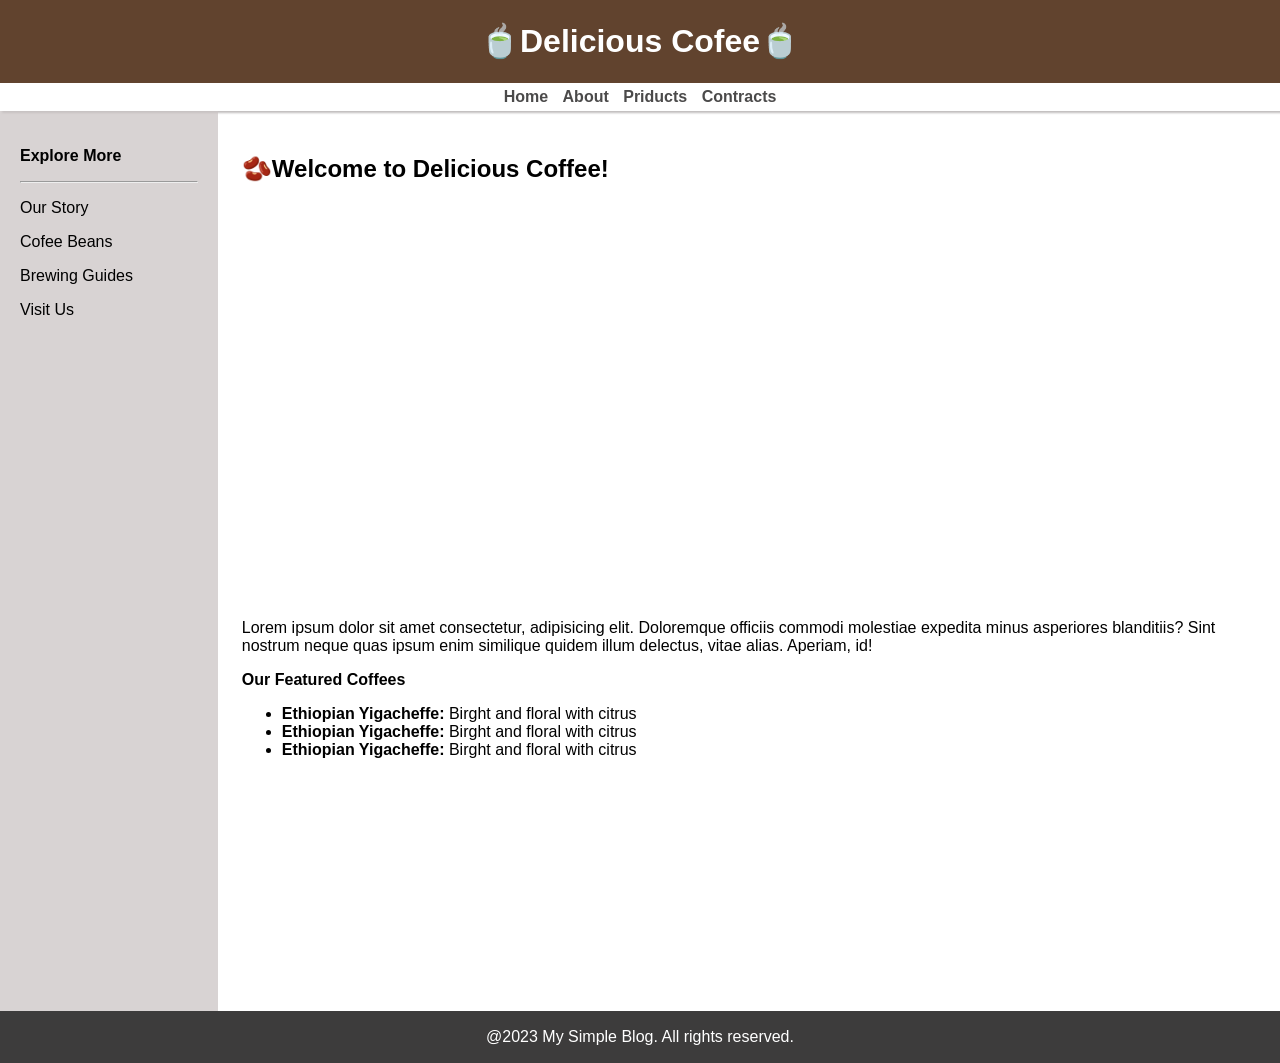
<file: day 2/index.html>
<!DOCTYPE html>
<html lang="en">
<head>
    <link rel="stylesheet" href="style.css">
    <title>Day 2</title>
</head>
<body>
    <div id="parent1">
        <h1>🍵Delicious Cofee🍵</h1>
    </div>
    <div id="parent2">
        <a href="">Home</a>
        <a href="">About</a>
        <a href="">Priducts</a>
        <a href="">Contracts</a>
    </div>
    <div id="parent3">
        <div id="child1">
            <p><b>Explore More</b></p><hr>
            <p>Our Story</p>
            <p>Cofee Beans</p>
            <p>Brewing Guides</p>
            <p>Visit Us</p>
        </div>
        <div id="child2">
            <h2>🫘Welcome to Delicious Coffee!</h2>
            <div id="image-parent">
                <div id="image1"></div>
                <div id="image2"></div>
                <div id="image3"></div>
            </div>
            <p>Lorem ipsum dolor sit amet consectetur, adipisicing elit. Doloremque officiis commodi molestiae expedita minus asperiores blanditiis? Sint nostrum neque quas ipsum enim similique quidem illum delectus, vitae alias. Aperiam, id!</p>
             <p class="boldwala">Our Featured Coffees</p>
            <ul>
                <li><b>Ethiopian Yigacheffe:</b> Birght and floral with citrus</li>
                <li><b>Ethiopian Yigacheffe:</b> Birght and floral with citrus</li>
                <li><b>Ethiopian Yigacheffe:</b> Birght and floral with citrus</li>
            </ul>
        </div>
    </div>
    <div id="parent4">
        <p>@2023 My Simple Blog. All rights reserved.</p>
    </div>
</body>
</html>
</file>
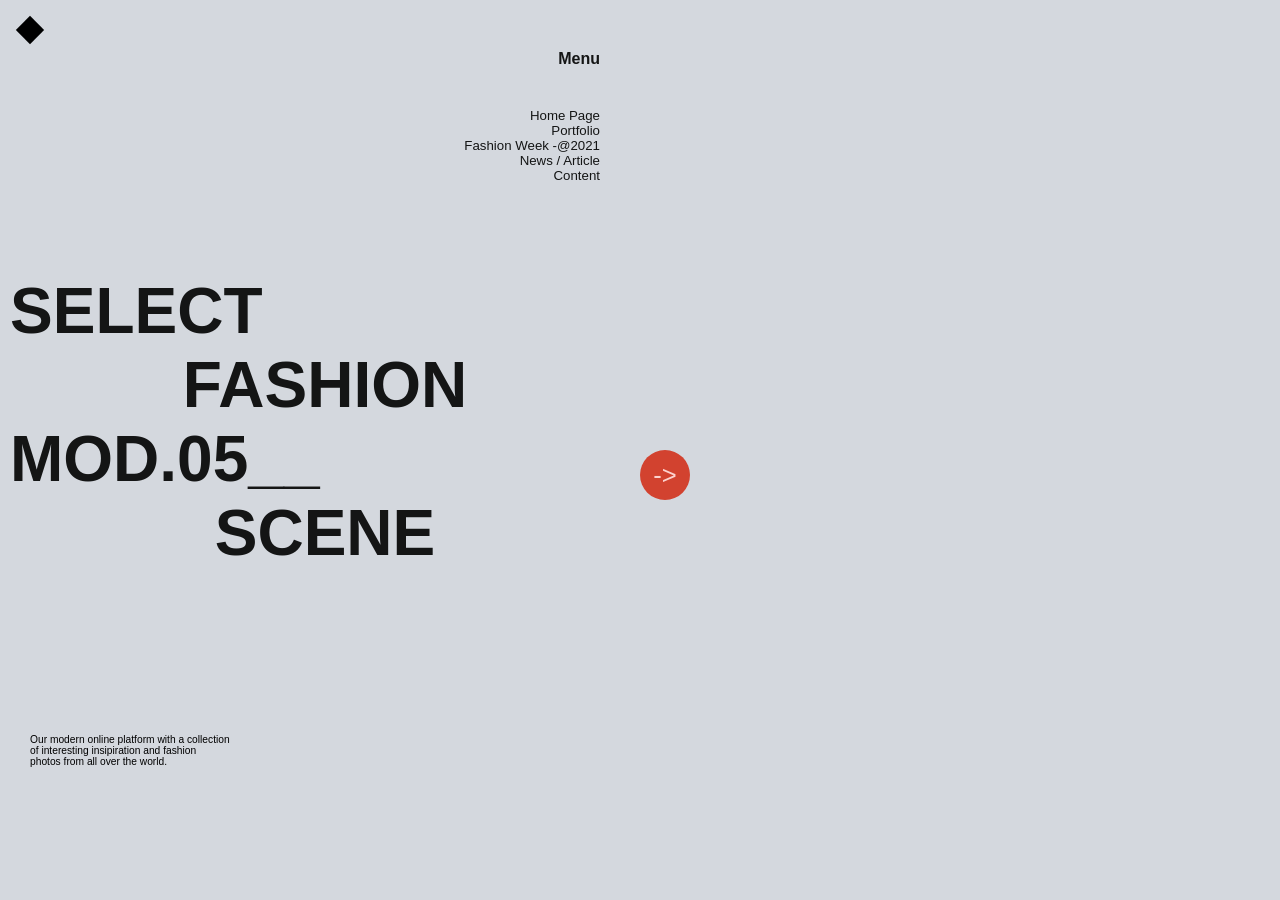
<file: day 3-dive into grid/index.html>
<!DOCTYPE html>
<html lang="en">
<head>
    <meta charset="UTF-8">
    <meta name="viewport" content="width=device-width, initial-scale=1.0">
    <link rel="stylesheet" href="style.css">
    <title>Document</title>
</head>
<body>
    <div id="parent">
        <div id="top-left">
            <h4>Menu</h4>
            <h5>Home Page</h5>
            <h5>Portfolio</h5>
            <h5>Fashion Week -@2021</h5>
            <h5>News / Article</h5>
            <h5>Content</h5>
        </div>
        <div id="top-left-top">
            <div id="square">
            </div>
        </div>
        <div id="center-left">
            <h1>SELECT</h1>
            <h1>FASHION</h1>
            <h1>MOD.05__</h1>
            <h1>SCENE</h1>
        </div>
        <div id="bottom-left">
            <p>Our modern online platform with a collection</p>
            <p>of interesting insipiration and fashion</p>
            <p>photos from all over the world.</p>
        </div>
        <div id="right">
           <video src="video.mp4" autoplay></video>
        </div>
        <div id="arrow">
            <p>-></p>
        </div>
    </div>
</body>
</html>
</file>
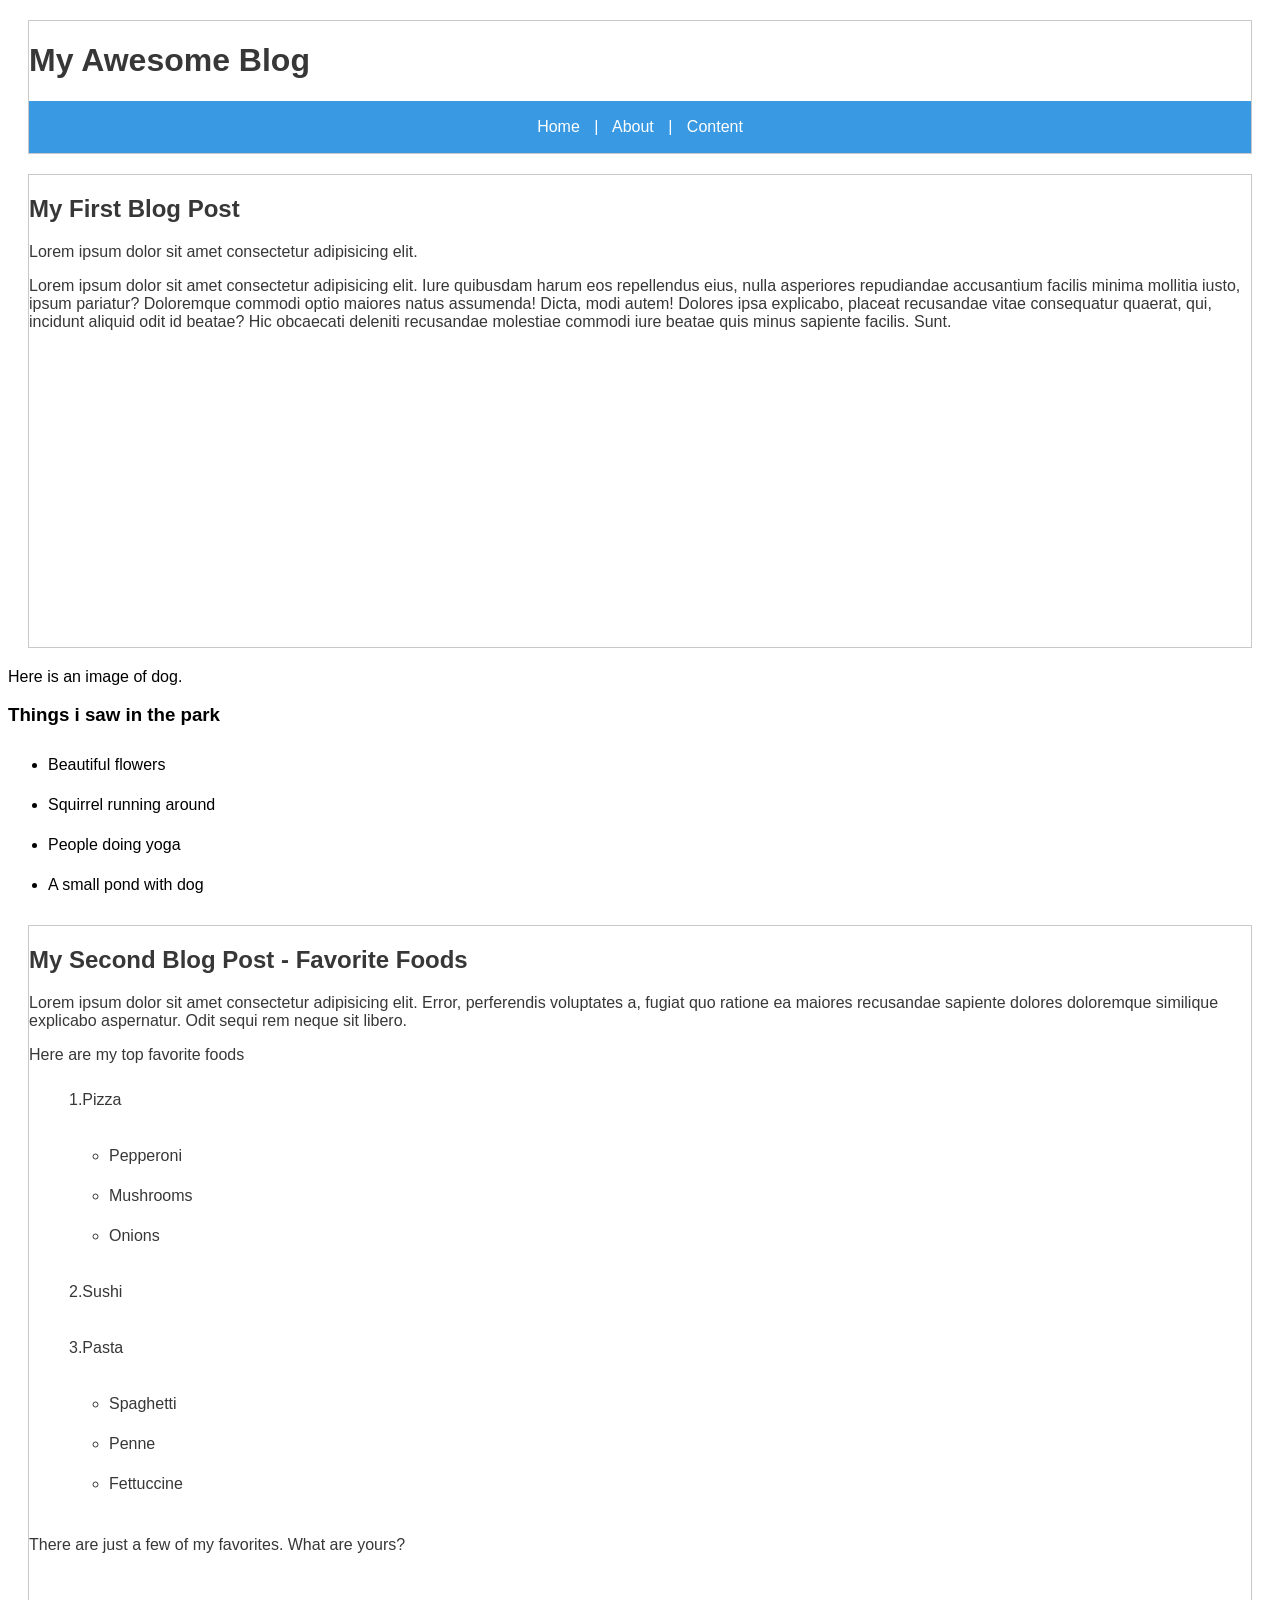
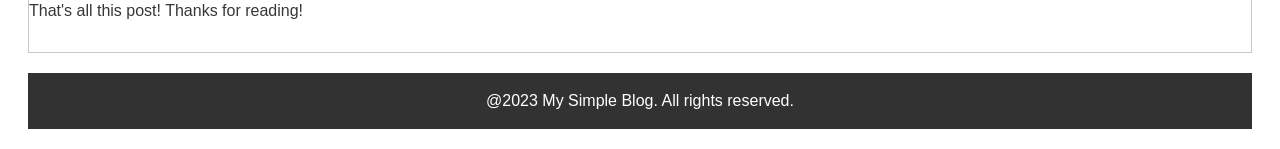
<file: day one/index.html>
<!DOCTYPE html>
<html lang="en">

<head>
    <title>Day 04</title>
    <link rel="stylesheet" href="style.css">
</head>

<body>
    <div id="one">
        <h1 class="head1">My Awesome Blog</h1>
        <div id="box">
            <p>Home | About | Content</p>
        </div>
    </div>
    <div id="two">
        <h2 class="fi">My First Blog Post</h2>
        <p>Lorem ipsum dolor sit amet consectetur adipisicing elit.</p>
        <p>Lorem ipsum dolor sit amet consectetur adipisicing elit. Iure quibusdam harum eos repellendus eius, nulla
            asperiores repudiandae accusantium facilis minima mollitia iusto, ipsum pariatur? Doloremque commodi optio
            maiores natus assumenda!
            Dicta, modi autem! Dolores ipsa explicabo, placeat recusandae vitae consequatur quaerat, qui, incidunt
            aliquid odit id beatae? Hic obcaecati deleniti recusandae molestiae commodi iure beatae quis minus sapiente
            facilis. Sunt.</p>
        <div id="parent-image">
            <div id="image"></div>
        </div>
        </div>
        <div>
            <p>Here is an image of dog.</p>
            <h3>Things i saw in the park</h3>
            <ul class="items">
                <li>Beautiful flowers</li>
                <li>Squirrel running around</li>
                <li>People doing yoga</li>
                <li>A small pond with dog</li>
            </ul>
        </div>
    </div>
    <div id="three">
        <h2>My Second Blog Post - Favorite Foods</h2>
        <p>Lorem ipsum dolor sit amet consectetur adipisicing elit. Error, perferendis voluptates a, fugiat quo ratione
            ea maiores recusandae sapiente dolores doloremque similique explicabo aspernatur. Odit sequi rem neque sit
            libero.</p>
        <p>Here are my top favorite foods</p>
        <ul>
            <p>1.Pizza</p>
            <ul>
                <li>Pepperoni</li>
                <li>Mushrooms</li>
                <li>Onions</li>
            </ul>
            <p>2.Sushi</p>
            <p>3.Pasta</p>
            <ul>
                <li>Spaghetti</li>
                <li>Penne</li>
                <li>Fettuccine</li>
            </ul>
        </ul>
        <div id="spas">
            <p>There are just a few of my favorites. What are yours?</p>
            <p>That's all this post! Thanks for reading!</p>

        </div>
    </div>
    <div id="four">
        <p>@2023 My Simple Blog. All rights reserved.</p>
    </div>
    <div id="five"></div>
</body>

</html>
</file>
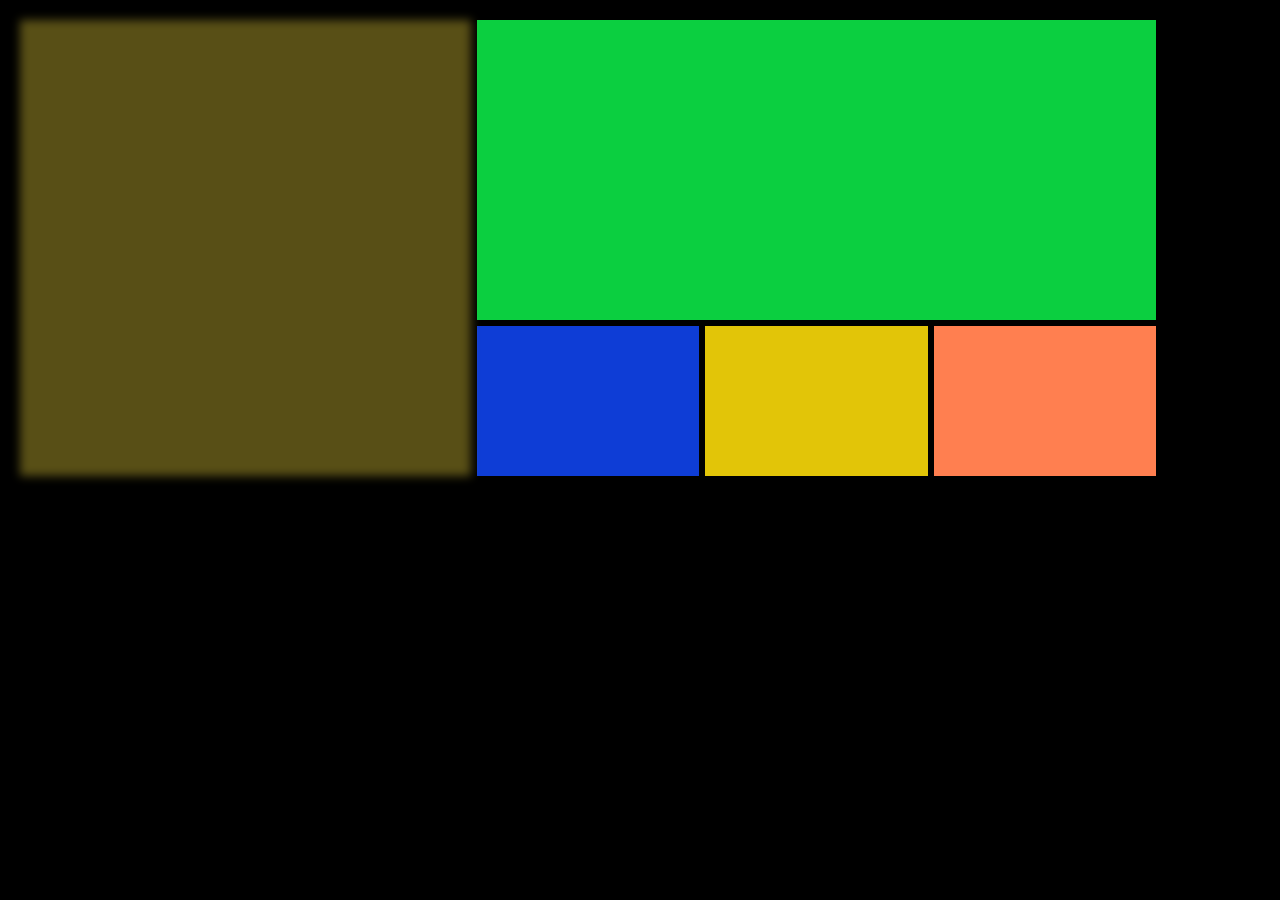
<file: day_8_grid_prac/index.html>
<!DOCTYPE html>
<html lang="en">
<head>
    <meta charset="UTF-8">
    <meta name="viewport" content="width=device-width, initial-scale=1.0">
    <link rel="stylesheet" href="style.css">
    <title>Document</title>
</head>
<body>
    <div class="main">
        <div class="box1 box"></div>
        <div class="box2 box"></div>
        <div class="box3 box"></div>
        <div class="box4 box"></div>
        <div class="box5 box"></div>
    </div>
</body>
</html>
</file>
<file: day 2/style.css>
html, body{
    margin: 0;
    width: 100%;
    height: 100%;
    font-family: Arial;
}
#parent1{
    background: rgb(97, 67, 46);
    color: white;
    font-family: Arial;
    box-sizing: border-box;
    text-align: center;
    padding: 1px;
}
#parent2{
    text-align: center;
    word-spacing: 10px;
    box-shadow: 2px 2px 2px rgb(192, 189, 189);
    box-sizing: border-box;
    padding: 5px;
    
}
a{
    color: rgb(75, 74, 74);
    text-decoration: none;
    font-family: Arial;
    font-weight: 600;
}
#parent3{
    width: 100%;
    height: 100%;
    display: flex;
}
#child1{

    width:20%;
    height: 100%;
    background: rgba(202, 196, 196, 0.736);
    text-align: start;
    box-sizing: border-box;
    padding: 20px;
}
#child2{
    width: 100%;
    box-sizing: border-box;
    padding: 24px;
    
}
#image-parent{
    width: 100%;
    display: flex;
    flex-direction: row;
    justify-content: center;
    gap: 10px;
}
#image1{
    height:400px;
    width: 300px;
    background-image: url(https://plus.unsplash.com/premium_photo-1670445287612-d6fed960c910?w=600&auto=format&fit=crop&q=60&ixlib=rb-4.1.0&ixid=M3wxMjA3fDB8MHxzZWFyY2h8MXx8Y29mZWV8ZW58MHx8MHx8fDA%3D);
    background-size: cover;
}
#image2{
    height:400px;
    width: 300px;
    background-image: url(https://images.unsplash.com/photo-1572373696785-e8bd92718f65?w=600&auto=format&fit=crop&q=60&ixlib=rb-4.1.0&ixid=M3wxMjA3fDB8MHxzZWFyY2h8Mnx8Y29mZWV8ZW58MHx8MHx8fDA%3D);
    background-size: cover;
}
#image3{
   height:400px;
    width: 300px;
    background-image: url(https://images.unsplash.com/photo-1610632380989-680fe40816c6?w=600&auto=format&fit=crop&q=60&ixlib=rb-4.1.0&ixid=M3wxMjA3fDB8MHxzZWFyY2h8MTl8fGNvZmVlfGVufDB8fDB8fHww);
    background-size: cover;
}
.boldwala{
    font-weight: 600;
}
#parent4{
    background: rgb(61, 60, 60);
    color: white;
    padding: 1px;
    text-align: center;
}
</file>
<file: day 3-dive into grid/style.css>
*{
    margin: 0;
    padding: 0;
    box-sizing: border-box;
    font-family: Arial, Helvetica, sans-serif;
    
}
html,body{
    width: 100%;
    height: 100%;
    background: #d4d8de;
}
#parent{
    height: 100%;
    /* background: black; */
    width: 100%;
    display: grid;
    grid-template-columns: 25% 25% 50%;
    grid-template-rows: 30% 50% 20%;
    padding: 10px;
}
h5{
    font-weight: 400;
}
#right{
    /* background: green; */
    grid-column: 3;
    grid-row: 1/4;
    padding: 20px;
    padding-right: 180px;

}
#top-left{
    justify-self: self-end;
    text-align: end;
    padding: 40px;
    color: #141515;
}
#top-left h4{
    margin-bottom: 40px;
}

#top-left-top{
    /* background: greenyellow; */
    grid-row: 1;
    grid-column: 1/2;
    padding: 10px;
}
#center-left{
    grid-column: 1/3;
    /* background: blue; */
}
#center-left h1{
    font-size: 5vw;
    font-family: "Arial";
    color: #141515;
    /* padding: 40px; */
}
#center-left h1:nth-child(2n){
    text-align: center;
}
#bottom-left{
    /* background: coral; */
    grid-row: 3;
    grid-column: 1/3;
    padding: 20px;
}
#bottom-left p{
    font-size: 0.8vw;
}
#square{
    height: 20px;
    width: 20px;
    background: black;
    rotate: 45deg;
}
video{
    height: 100%;
    width: 100%;
    aspect-ratio: 1/1 ;
    /* aspect-ratio: 16/; */
    object-fit: cover;
}
#arrow{
    height: 50px;
    width: 50px;
    background: #d2422f;
    position: absolute;
    top: 50%;
    left: 50%;
    transform: translate(-50%,);
    border-radius: 50%;
    display: flex;
    justify-content: center;
    align-items: center;
    transition: all cubic-bezier(0.19, 1, 0.22, 1).3s;
}
#arrow:hover{
    background: #a6b1b8;
}
#arrow  p{
    font-size: 2vw;
    color: #fcd2ce;
}
</file>
<file: day one/style.css>
*{
    /* padding: 10px; */
    /* margin: 10px; */
    /* box-sizing: content-box; */
    font-family: Arial;
}
#one{
    color: rgba(56,55,55);
    margin: 20px;
    box-sizing: border-box;
    border: 0.6px solid rgb(205, 200, 200);
}

#box{
    box-sizing: border-box;
    background-color: rgb(57, 153, 226);
    /* width: 100%; */
    /* height: 40px; */
    padding: 1px;
    text-align: center;
    word-spacing: 10px;
    color:white;
    font-family: Arial;
    /* font-weight: 500; */
}
#two{
    /* position: relative; */
    color: rgba(56,55,55);
    margin: 20px;
    box-sizing: border-box;
    border: 0.6px solid rgb(205, 200, 200);
}
#parent-image{
    
}

#image{
    /* position: absolute; */
    /* margin: 40px; */
    height: 300px;
    width: 350px;
    /* background-color: red; */
    background-image: url(https://plus.unsplash.com/premium_photo-1666777247416-ee7a95235559?w=900&auto=format&fit=crop&q=60&ixlib=rb-4.1.0&ixid=M3wxMjA3fDB8MHxzZWFyY2h8MXx8ZG9nfGVufDB8fDB8fHww);
    background-size: contain;
    background-repeat: no-repeat;
}

ul{
    line-height: 40px;
}
#spas{
    line-height: 50px;
}
#three{
    color: rgba(56,55,55);

    margin: 20px;
    box-sizing: border-box;
    border: 0.6px solid rgb(205, 200, 200);
}
#four{
    /* height: 40px; */
    margin: 20px;
    box-sizing: border-box;
    background-color: rgb(51, 50, 50);
    color: white !important;
    /* border: 0.6px solid rgb(205, 200, 200); */
    text-align: center;
    padding: 3px;
}
</file>
<file: day_8_grid_prac/style.css>
*{
    margin: 0;
    padding: 0;
    box-sizing: border-box;
}
html,body{
    background-color: black;
    width: 100%;
    height: 100%;
    font-size: 10px;
}
.main{
    width: 90%;
    height: 100%;
    display: grid;
    padding: 20px;
    grid-template-columns: 20% 20% 20% 20% 20%;
    grid-template-rows: 300px 150px;
    gap: 0.6rem;
}
.box{

}
.box1{
    background-color: rgba(220, 198, 56, 0.8);
    grid-column: 1 / 3;
    grid-row: 1 / 3;
    /* box-shadow: 0 0 4px white; */
    opacity: 0.5;
    filter: blur(5px);
}
.box2{
    background-color: rgb(11, 207, 64);
    grid-column: 3 / 6;
}
.box3{
    background-color: rgb(14, 61, 214);
}
.box4{
    background-color: rgb(226, 197, 8);
}
.box5{
    background-color: coral;
}
</file>
